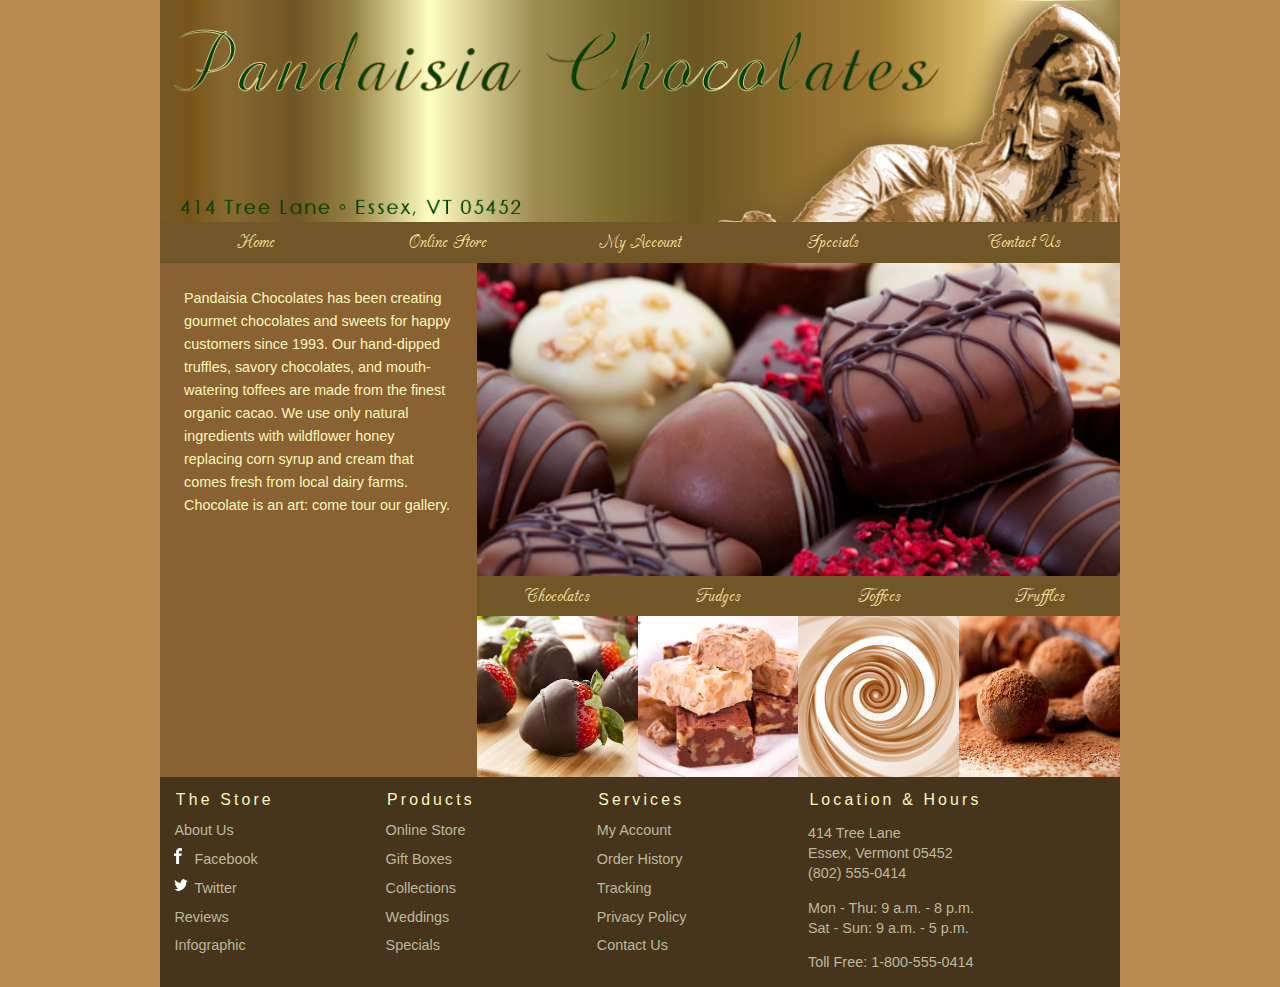
<file: index.html>
<!DOCTYPE html>
<html>
<head>
   <!--
    New Perspectives on HTML5 and CSS3, 7th Edition
    Tutorial 3
    Tutorial Case
    
    Home Page of Pandaisia Chocolates
    Author: Matt Parisano
    Date:   09/09/2024

    Filename index.html
   -->
   <meta charset="utf-8" />
   <meta name="keywords" content="chocolate, chocolatier, cocoa, cacao, desserts" />
   <title>Pandaisia Chocolates</title>
   <link href="./css/pc_reset.css" rel="stylesheet" />
   <link href="./css/pc_styles1.css" rel="stylesheet" />
   <link href="./css/index.css" rel="stylesheet" />

</head>

<body>
   <header>
      <img src="./imgs/pc_logo.png" alt="Pandaisia Chocolates" />
      <nav class="horizontalNavigation">
         <ul>
            <li><a href="/index.html">Home</a></li>
            <li><a href="#">Online Store</a></li>
            <li><a href="#">My Account</a></li>
            <li><a href="#">Specials</a></li>
            <li><a href="#">Contact Us</a></li>
         </ul>
      </nav>
   </header>
   <section id="leftColumn">
      <p>Pandaisia Chocolates has been creating
         gourmet chocolates and sweets for happy customers since
         1993. Our hand-dipped truffles, savory chocolates, and 
         mouth-watering toffees are made from the finest
         organic cacao. We use only natural ingredients with
         wildflower honey replacing corn syrup and cream that comes 
         fresh from local dairy farms. Chocolate
         is an art: come tour our gallery.</p>
   </section>
   <section id="rightColumn"> <img src="./imgs/pc_photo1.png" alt="" />
      <nav class="horizontalNavigation">
         <ul>
            <li><a class="photoLink" href="#">Chocolates <img src="./imgs/pc_photo2.png" alt="" /></a></li>
            <li><a class="photoLink" href="#">Fudges <img src="./imgs/pc_photo3.png" alt="" /></a></li>
            <li><a class="photoLink" href="#">Toffees <img src="./imgs/pc_photo4.png" alt="" /></a></li>
            <li><a class="photoLink" href="#">Truffles <img src="./imgs/pc_photo5.png" alt="" /></a></li>
         </ul>
      </nav>
   </section>
   <footer>
      <nav class="verticalNavigation">
         <h1>The Store</h1>
         <ul>
            <li><a href="./page/pc_about.html">About Us</a></li>
            <li><a href="#"><img id="fbicon" src="./imgs/fbicon.png" alt="" />Facebook</a></li>
            <li><a href="#"><img id="twittericon" src="./imgs/twittericon.png" alt="" />Twitter</a></li>
            <li><a href="#">Reviews</a></li>
            <li><a href="./page/pc_info.html">Infographic</a></li>
         </ul>
      </nav>
      <nav class="verticalNavigation">
         <h1>Products</h1>
         <ul>
            <li><a href="#">Online Store</a></li>
            <li><a href="#">Gift Boxes</a></li>
            <li><a href="#">Collections</a></li>
            <li><a href="#">Weddings</a></li>
            <li><a href="#">Specials</a></li>
         </ul>
      </nav>
      <nav class="verticalNavigation">
         <h1>Services</h1>
         <ul>
            <li><a href="#">My Account</a></li>
            <li><a href="#">Order History</a></li>
            <li><a href="#">Tracking</a></li>
            <li><a href="#">Privacy Policy</a></li>
            <li><a href="#">Contact Us</a></li>
         </ul>
      </nav>
      <section id="contactInfo">
         <h1>Location &amp; Hours</h1>
         <p>414 Tree Lane <br />
            Essex, Vermont 05452<br />
            (802) 555-0414 </p>
         <p>Mon - Thu: 9 a.m. - 8 p.m.<br />
            Sat - Sun: 9 a.m. - 5 p.m.</p>
         <p>Toll Free: 1-800-555-0414</p>
      </section>
   </footer>
</body>
</html>
</file>
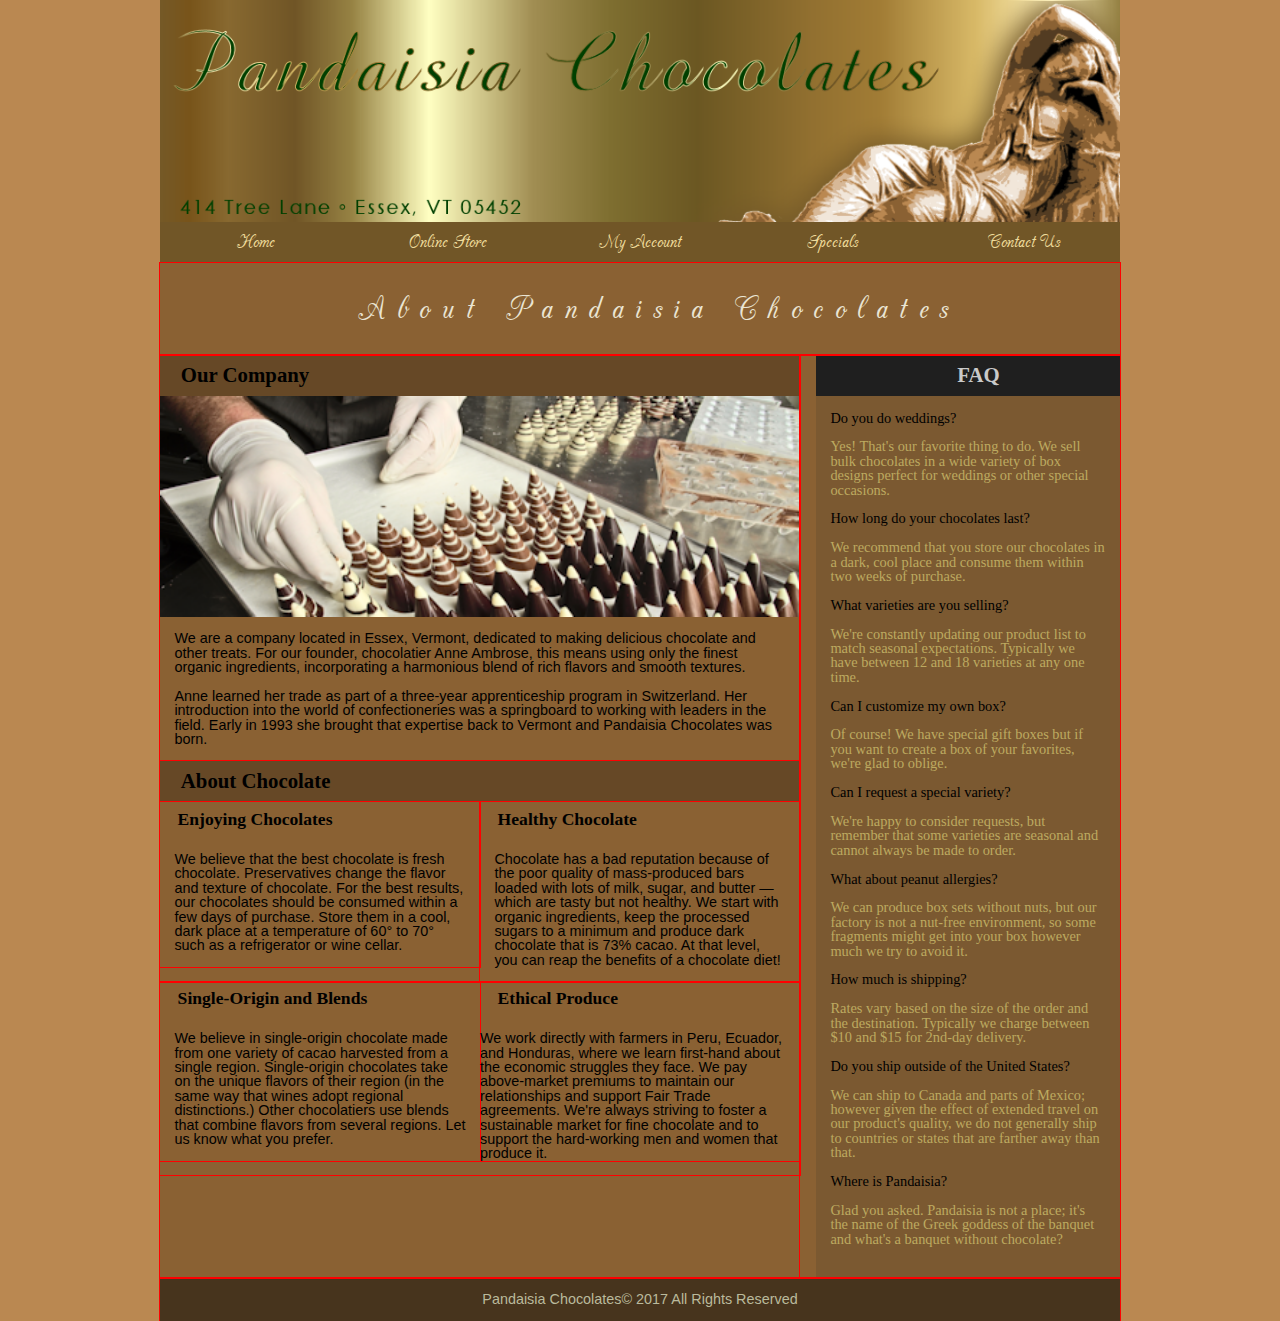
<file: page/pc_about.html>
<!DOCTYPE html>
<html>
<head>
    <!--
        New Perspectives on HTML5 and CSS3, 7th Edition
        Tutorial 3
        Tutorial Case
        
        About Pandaisia Chocolates Page
        Author: Matt Parisano
        Date:   9/11/2024
    
        Filename: pc_about.html
     -->
    <meta charset="utf-8" />
    <title>About Pandaisia Chocolates</title>
    <link href="../css/pc_reset.css" rel="stylesheet" />
    <link href="../css/pc_grids.css" rel="stylesheet" />
    <link href="../css/pc_styles2.css" rel="stylesheet" />
   

</head>

<body>
   <header>
       <img src="../imgs/pc_logo.png" alt="Pandaisia Chocolates" />
       <nav class="horizontalNavigation">
          <ul>
             <li><a href="../index.html">Home</a></li>
             <li><a href="#">Online Store</a></li>
             <li><a href="#">My Account</a></li>
             <li><a href="#">Specials</a></li>
             <li><a href="#">Contact Us</a></li>
          </ul>
       </nav>
 </header>

   <div class="row">
      <h1>About Pandaisia Chocolates</h1>
 </div>

 <div class="row">
   <div class="col-2-3">

      <h2>Our Company</h2>
        <img src="../imgs/pc_photo6.png" alt="An image of someone touching pointy chocolates is supposed to be here, use a better browser to see it." />
      <p>We are a company located in Essex, Vermont, dedicated to 
            making delicious chocolate and other treats. For our founder, 
            chocolatier Anne Ambrose, this means using only the finest 
            organic ingredients, incorporating a harmonious blend of rich 
            flavors and smooth textures.</p>
      <p>Anne learned her trade as part of a three-year apprenticeship 
            program in Switzerland. Her introduction into the world of 
            confectioneries was a springboard to working with leaders in
            the field. Early in 1993 she brought that expertise back to 
            Vermont and Pandaisia Chocolates was born.</p>

         <div class="row">
            <h2>About Chocolate</h2>
            <div class="col-1-2">   
               
                <h3>Enjoying Chocolates</h3>
                <p>We believe that the best chocolate is fresh chocolate. 
                   Preservatives change the flavor and texture of chocolate. 
                   For the best results, our chocolates should be consumed 
                   within a few days of purchase. Store them in a
                   cool, dark place at a temperature of 60&deg; to 
                   70&deg; such as a refrigerator or wine cellar.
                  </p>   
            </div>
            <div class="col-1-2">

               <h3>Healthy Chocolate</h3>
                <p>Chocolate has a bad reputation because of the poor 
                   quality of mass-produced bars loaded with lots of milk, 
                   sugar, and butter &mdash; which are tasty but not 
                   healthy. We start with organic ingredients, keep the 
                   processed sugars to a minimum and produce dark chocolate 
                   that is 73% cacao. At that level, you can reap the benefits 
                   of a chocolate diet!
                  </p> 
               
            </div>
         </div>

         <div class="row">
            <div class="col-1-2">
               
                <h3>Single-Origin and Blends</h3>
                <p>We believe in single-origin chocolate made from one
                   variety of cacao harvested from a single region. 
                   Single-origin chocolates take on the unique flavors of 
                   their region (in the same way that wines adopt regional
                   distinctions.) Other chocolatiers use blends that combine 
                   flavors from several regions. Let us know what you prefer.
                  </p>

            </div>
            <div clas="col-1-2">
               
                <h3>Ethical Produce</h3>
                <p>We work directly with farmers in Peru, Ecuador, and Honduras, 
                   where we learn first-hand about the economic struggles they 
                   face. We pay above-market premiums to maintain our relationships 
                   and support Fair Trade agreements. We're always striving to 
                   foster a sustainable market for fine chocolate and to support 
                   the hard-working men and women that produce it.
                  </p>               
            </div>
         </div>

      </div>
      <div class="col-1-3">
          <aside>
             <h2>FAQ</h2>
             <dl>
                <dt>Do you do weddings?</dt>
                <dd>Yes! That's our favorite thing to do. We sell bulk chocolates 
                   in a wide variety of box designs perfect for weddings or 
                   other special occasions.</dd>
                <dt>How long do your chocolates last?</dt>
                <dd>We recommend that you store our chocolates in a dark, cool 
                   place and consume them within two weeks of purchase.</dd>
                <dt>What varieties are you selling?</dt>
                <dd>We're constantly updating our product list to match seasonal 
                   expectations. Typically we have between 12 and 18 varieties at 
                   any one time.</dd>
                <dt>Can I customize my own box?</dt>
                <dd>Of course! We have special gift boxes but if you want to 
                   create a box of your favorites, we're glad to oblige.</dd>
                <dt>Can I request a special variety?</dt>
                <dd>We're happy to consider requests, but remember that some 
                   varieties are seasonal and cannot always be made to order.</dd>
                <dt>What about peanut allergies?</dt>
                <dd>We can produce box sets without nuts, but our factory  is 
                   not a nut-free environment, so some fragments might get 
                   into your box however much we try to avoid it.</dd>
                <dt>How much is shipping?</dt>
                <dd>Rates vary based on the size of the order and the destination. 
                   Typically we charge between $10 and $15 for 2nd-day delivery.</dd>
                <dt>Do you ship outside of the United States?</dt>
                <dd>We can ship to Canada and parts of Mexico; however given the 
                   effect of extended travel on our product's quality, we do not
                   generally ship to countries or states that are farther away 
                   than that.</dd>
                <dt>Where is Pandaisia?</dt>
                <dd>Glad you asked. Pandaisia is not a place; it's the name of 
                   the Greek goddess of the banquet and what's a banquet without 
                   chocolate?</dd>
             </dl>
          </aside>         
      </div>
    </div>

    <div class="row">
      <footer>
         Pandaisia Chocolates&copy; 2017 All Rights Reserved
      </footer>
   </div>

</body>
</html>
</file>
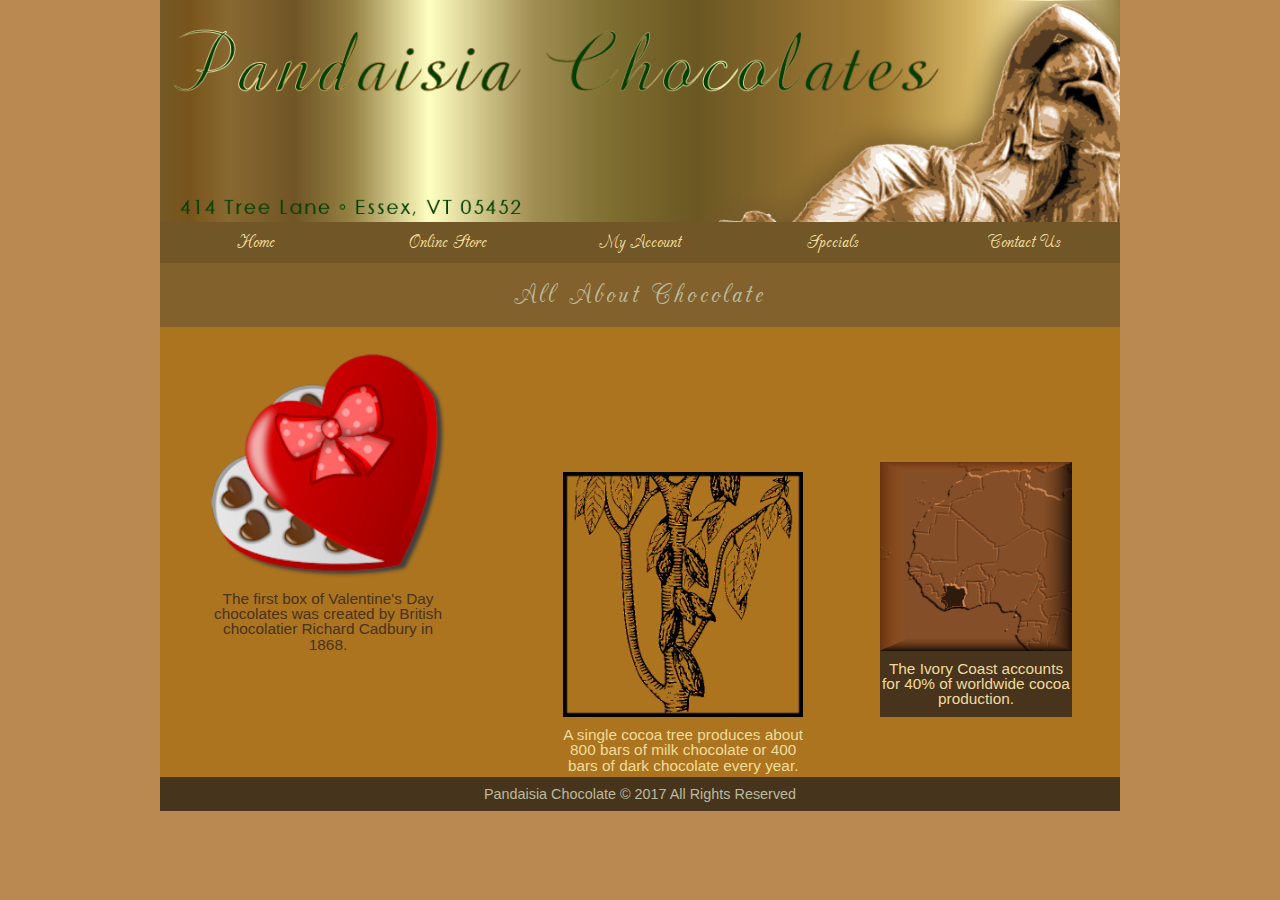
<file: page/pc_info.html>
<!DOCTYPE html>
<html>
<head>
   <!--
    New Perspectives on HTML5 and CSS3, 7th Edition
    Tutorial 3
    Tutorial Case
    
    Chocolate Infographic Page
    Author: Matt Parisano
    Date:  09/12/2024

    Filename: pc_info.html
   -->
   <meta charset="utf-8" />
   <title>Chocolate Infographic</title>
   <link href="../css/pc_reset.css" rel="stylesheet" />
   <link href="../css/pc_info.css" rel="stylesheet" />
   <link href="../css/pc_styles3.css" rel="stylesheet" />    
</head>

<body>
   <header>
      <img src="../imgs/pc_logo.png" alt="Pandaisia Chocolates" />
      <nav class="horizontalNavigation">
         <ul>
            <li><a href="../index.html">Home</a></li>
            <li><a href="#">Online Store</a></li>
            <li><a href="#">My Account</a></li>
            <li><a href="#">Specials</a></li>
            <li><a href="#">Contact Us</a></li>
         </ul>
      </nav>
      <h1>All About Chocolate</h1>
   </header>
   <main id="infographic">
      <div id="info1" class="infobox">
         <img src="../imgs/info1.png" alt="chocolate box" />
         <p>The first box of Valentine's Day chocolates was created by British 
            chocolatier Richard Cadbury in 1868.</p>
      </div>
      <div id="info2" class="infobox">
         <img src="../imgs/info2.png" alt="tree" />
         <p>A single cocoa tree produces about 800 bars of milk chocolate 
            or 400 bars of dark chocolate every year.</p>
      </div>
      <div id="info3" class="infobox">
         <img src="../imgs/info3.png" alt="map" />
         <p>The Ivory Coast accounts for 40% of worldwide cocoa production.</p>
      </div>
      <div id="info4" class="infobox">
         <p>The word <em>chocolate</em> comes from the Aztec word, 
            <em>xocol&#257;tl</em>, which means <em>bitter water</em>.
         </p>
      </div>
      <div id="info5" class="infobox">
         <img src="../imgs/info5.png" alt="piechart" />
         <p>Favorite Box Chocolates</p>
      </div>
      <div id="info6" class="infobox">
         <img src="../imgs/info6.png" alt="barchart" />
         <p>Top Chocolate-Loving Nations (per capita)</p>
      </div>
      <div id="info7" class="infobox">
         <img src="../imgs/info7.png" alt="clock" />
         <p>22% of all chocolate consumption takes place between 8pm 
            and midnight.</p>
      </div>
      <div id="info8" class="infobox">
         <img src="../imgs/info8.png" alt="icon" />
         <p>Dark chocolate is one of the most potent sources of antioxidants,
            having up to 5 times more antioxidant power than so-called 
            "super berries".<br /><br />
            Eating 40 grams of good quality organic dark 
            chocolate every day significantly reduces your levels of stress 
            hormone and improves your overall health.</p>
      </div>
   </main>
   <footer>
      Pandaisia Chocolate &copy; 2017 All Rights Reserved
   </footer>
</body>
</html>
</file>
<file: css/pc_styles1.css>
@charset "utf-8";

@font-face {
	font-family: Champagne;
	src: url(../fonts/cac_champagne.woff) format('woff'),
	     url(../fonts/cac_champagne.ttf) format('ttf');
}

/*
   New Perspectives on HTML5 and CSS3, 7th Edition
   Tutorial 3
   Tutorial Case
   
   Typography and Color Styles for pc_home.html
   
   Filename: pc_styles1.css

*/

/* HTML and Body Styles */

html {
   background-color: rgb(186, 136, 81);
   font-family: Verdana, Geneva, Arial, sans-serif; 	
}

body {
   background-color: rgb(138, 97, 51);  
}


/* Horizontal Navigation Styles */

nav.horizontalNavigation a {
   background-color: rgb(113, 86, 39);
   font-family: Champagne, cursive;
   display:block;
   font-size: 1.4em;
   line-height: 1.8em;
   text-align: center;
}  

nav.horizontalNavigation a:link, 
nav.horizontalNavigation a:visited {
   color: rgb(239, 220, 156);
}

nav.horizontalNavigation a:hover, 
nav.horizontalNavigation a:active {
   background-color: rgb(71, 52, 29);
}   


/* Left Column Paragraph Styles */

section#leftColumn p {
   color: rgb(248, 248, 186);
   font-size: 0.9em;
   line-height: 1.6em;
}


/* Footer Styles */

body > footer {
   font-size: 0.9em;
   color: rgb(186, 186, 156);
}

body > footer h1 {
   color: rgb(248, 248, 186);
   font-size: 1.1em;
   font-weight: normal;
   letter-spacing: 0.2em;
   margin: 1em 0 0.5em 1em;
}

/* Vertical Navigation Styles */

nav.verticalNavigation ul {
   margin-left: 1em;
   line-height: 2em;
}

nav.verticalNavigation a:link, 
nav.verticalNavigation a:visited {
   color: rgb(186, 186, 156);
}

nav.verticalNavigation a:hover, 
nav.verticalNavigation a:active {
   text-decoration: underline;
}

/* Contact Info Styles */

section#contactInfo p {
   line-height: 1.4em;
   margin: 1em;
}
</file>
<file: css/index.css>
@charset "utf-8";

/*
   New Perspectives on HTML5 and CSS3, 7th Edition
   Tutorial 3
   Tutorial Case
   
   Style Sheet for the Layout of the Pandaisia Chocolates Home Page
   Author: Matt Parisano
   Date:   09/09/2024
   
   Filename: index.css

*/

/* Body Styles */

body {
   margin-left: auto;
   margin-right: auto;
   max-width: 960px;
   min-width: 640px;
   width: 95%;
}

/* Body Header Styles */

body > header > img {
   display: block;
   width: 100%;
}

body > header > nav.horizontalNavigation li {
   width: 20%;
}

/* Horizontal Navigation Styles */

nav.horizontalNavigation li {
   display:block;
   float:left;
}

nav.horizontalNavigation a {
   display:block;
   text-align:center;
}

/* Left Column Styles */

section#leftColumn {
   clear: left;
   float: left;
   padding: 1.5em;
   width: 33%;
}

/* Right Column Styles */

section#rightColumn {
   float: left;
   width: 67%;
}

section#rightColumn img {
   display: block;
   width: 100%;
}

section#rightColumn > nav.horizontalNavigation li {
   width: 25%;
}

/* Footer Styles */

footer {
   background-color: rgb(71, 52, 29);
   clear: left;
}

footer > nav.verticalNavigation {
   float: left;
   width: 22%;
}

footer >  section#contactInfo{
   float: left;
   width:34%;
}

footer::after {
   clear:both;
   content:"";
   display: table;
}
</file>
<file: css/pc_grids.css>
@charset "utf-8";
/*
   New Perspectives on HTML5 and CSS3, 7th Edition
   Tutorial 3
   Tutorial Case
   
   Style Sheet for Grids used in the Pandaisia Chocolates website
   Author: Matt Parisano
   Date:   09/11/2024
   
   Filename: pc_grids.css

*/


/* Grid Rows Styles */

div.row{
   clear:both;
}

div.row::after {
   clear:both;
   content:"";
   display:table;
}

/* Grid Columns Styles */

div[class^="col-"] {
   float:left;
}

div.col-1-1{width: 100%;}
div.col-1-2{width: 50%;}
div.col-1-3{width: 33.33%;}
div.col-2-3{width: 66.67%;}
div.col-1-4{width: 25%;}
div.col-3-4{width:75%;}
div.col-1-6{width: 12.66%;}
div.col-1-12{width: 8.33%;}

/* Grid Outline Styles */

div {
   outline: 1px solid red
}
</file>
<file: css/pc_styles2.css>
@charset "utf-8";

@font-face {
	font-family: Champagne;
	src: url(../fonts/cac_champagne.woff) format('woff'),
	     url(../fonts/cac_champagne.ttf) format('ttf');
}

/*
   New Perspectives on HTML5 and CSS3, 7th Edition
   Tutorial 3
   Tutorial Case
   
   Typography and Color Styles for pc_about.html
   
   Filename: pc_about.css

*/

/* HTML and Body Styles */

html {
   background-color: rgb(186, 136, 81);
}

/* Page Body Styles */
body {
   margin-left: auto;
   margin-right: auto;
   width: 95%;
   max-width: 960px;
   min-width: 640px;
   background-color: rgb(138, 97, 51);
   font-family: Verdana, Geneva, Arial, sans-serif;   
}

/* Page Header Styles */
body > header > img {
   display: block;
   width: 100%;
}

body > header > nav.horizontalNavigation li {
   width: 20%;
}


/* Horizontal Navigation List Styles */

nav.horizontalNavigation > ul > li {
   display: block;
   float: left;
}

nav.horizontalNavigation a {
   background-color: rgb(113, 86, 39);
   font-family: Champagne, cursive;
   display:block;
   font-size: 1.4em;
   line-height: 1.8em;
   text-align: center;
}  

nav.horizontalNavigation a:link, 
nav.horizontalNavigation a:visited {
   color: rgb(239, 220, 156);
}

nav.horizontalNavigation a:hover, 
nav.horizontalNavigation a:active {
   background-color: rgb(71, 52, 29);
} 

/* Heading Styles */

h1, h2, h3 {
   text-indent: 1em;
}

h1 {
   font-size: 2.4em;
   line-height: 2.4em;
   font-family: Champagne, cursive;
   letter-spacing: 0.3em;
   text-align: center;
   font-weight: normal;
   color: rgb(234, 229, 211);
}

h2, h3 {
   font-family: 'Palatino Linotype', 'Book Antiqua', Palatino, serif;
   padding: 0.5em 0;
}

h2 {
   font-size: 1.3em;
   background-color: rgb(102, 72, 38);
   color: black;
}


h3 {
   font-size: 1.1em;
}


/* Paragraph Styles */

p {
   margin: 1em;
   font-size: 0.9em;
}

/* Left Column Styles */

img {
   width: 100%;
   display: block;
}


/* Right Column Styles */

aside {
   background-color: rgb(123, 89, 49);
   padding-bottom: 2em;
   margin-left: 1em;
}


aside > h2 {
   text-align: center;
   background-color: rgb(31, 31, 31);
   color: rgb(201, 201, 201);
}

dl {
   font-size: 0.9em;
}

dl > dt {
   color: black;
   margin: 1em;
   font-family: cursive;
}

dl > dd {
   margin: 0 1em 0 1em;
   color: rgb(189, 170, 96);
   font-family: cursive;
}

/* Footer Styles */

footer {
   color: rgb(186, 186, 156);
   background-color: rgb(71, 52, 29);
   font-size: 0.9em;
   padding: 1em 0;
   text-align: center;
}
</file>
<file: css/pc_info.css>
/*
   New Perspectives on HTML5 and CSS3, 7th Edition
   Tutorial 3
   Tutorial Case
   
   Positioning Styles for the pc_info.html file
   Author: Matt Parisano
   Date:   09/12/2024
   
   Filename: pc_info.css

*/

div.infobox {
   display:none;
}
/* Main Styles */

main {
   position:relative;
   height: 450px;
   width: 100%;
   overflow:auto;
}

/* Infographic Styles */

div.infobox{
   position:absolute;
}

/* First Infographic */

div#info1 {
   display:block;
   top:20px;
   left:5%;
}


/* Second Infographic */

div#info2 {
   display:block;
   top:145px;
   left:42%;
}

/* Third Infographic */

div#info3 {
   display:block;
   top: 135px;
   left: 75%;
}

/* Fourth Infographic */

div#info4 {
   display:block;
   top:510px;
   left:8%;
}

/* Fifth Infographic */

div#info5 {
   display:block;
   top: 800px;
   left: 3%;
}

/* Sixth Infographic */

div#info6 {
   display:block;
   top: 600px;
   left:48%;
}

/* Seventh Infographic */

div#info7 {
   display:block;
   top: 1000px;
   left: 68%;
}

/* Eighth Infographic */

div#info8 {
   display:block;
   top:1100px;
   left:12%;
}
</file>
<file: css/pc_styles3.css>
@charset "utf-8";

@font-face {
	font-family: Champagne;
	src: url(../fonts/cac_champagne.woff) format('woff'),
	     url(../fonts/cac_champagne.ttf) format('ttf');
}

/*
   New Perspectives on HTML5 and CSS3, 7th Edition
   Tutorial 3
   Tutorial Case
   
   Display styles used with the Pandaisia Chocolates
	infographic page  
   
   Filename: pc_styles3.css

*/

/* HTML and Body Styles */

html {
   background-color: rgb(186, 136, 81);
}

/* Page Body Styles */
body {
   margin-left: auto;
   margin-right: auto;
   width: 95%;
   max-width: 960px;
   min-width: 640px;
   background-color: rgb(138, 97, 51);
   font-family: Verdana, Geneva, Arial, sans-serif;   
}

/* Page Header Styles */
body > header > img {
   display: block;
   width: 100%;
}

body > header > nav.horizontalNavigation li {
   width: 20%;
}

body > header > h1 {
   background-color: rgb(131, 97, 45);
   color: rgb(186, 186, 156);
   font-family: Champagne, cursive;   
   font-size: 2em;
   font-weight: normal;   
   letter-spacing: 0.1em;   
   line-height: 2em;
   text-align: center;
}


/* Horizontal Navigation List Styles */

nav.horizontalNavigation > ul > li {
   display: block;
   float: left;
}

nav.horizontalNavigation a {
   background-color: rgb(113, 86, 39);
   display: block;
   font-family: Champagne, cursive;
   font-size: 1.4em;
   line-height: 1.8em;
   text-align: center;
}  

nav.horizontalNavigation a:link, 
nav.horizontalNavigation a:visited {
   color: rgb(239, 220, 156);
}

nav.horizontalNavigation a:hover, 
nav.horizontalNavigation a:active {
   background-color: rgb(71, 52, 29);
} 

/* Footer Styles */

footer {
   color: rgb(186, 186, 156);
   background-color: rgb(71, 52, 29);
   font-size: 0.9em;
   padding: 10px 0px;
   text-align: center;
}

/* Main Styles */

main {
   background-color: rgb(172, 116, 30);
   clear: both;
}

/* Infographic Styles */

div.infobox {
   font-size: 0.8em;
}

div.infobox img {
   display: block;
   width: 100%;
}

div.infobox p {
   color: rgb(239, 220, 156);
   font-size: 1.2em;	
   margin: 10px 0px;
   text-align: center;
}

/* First Infographic */

div#info1 {
   width: 25%;
}

div#info1 p {
   color: rgb(72, 51, 29);
}

/* Second Infographic */

div#info2 {
   width: 25%;
}

/* Third Infographic */

div#info3 {
   width: 20%;
}

div#info3 {
   background-color: rgb(72, 51, 29);
}

/* Fourth Infographic */

div#info4 {
   width: 35%;
}

div#info4 p {
   color: rgb(71, 52, 29);
   font-family: 'Palatino Linotype', 'Book Antiqua', Palatino, serif;
   font-size: 2em;
}

/* Fifth Infographic */

div#info5 {
   width: 40%;
}

/* Sixth Infographic */

div#info6 {
   width: 45%;
}

div#info6 {
   background-color: rgb(72, 51, 29);
}

/* Seventh Infographic */

div#info7 {
   width: 25%;   
}

div#info7 p {
   color: rgb(72, 51, 29);
}

/* Eighth Infographic */

div#info8 {
   width: 45%;   
}


div#info8 img {
   float: left;
   margin-right: 5%;
   width: 35%;   
}

div#info8 p {
   float: left;
   width: 60%;
}
</file>
